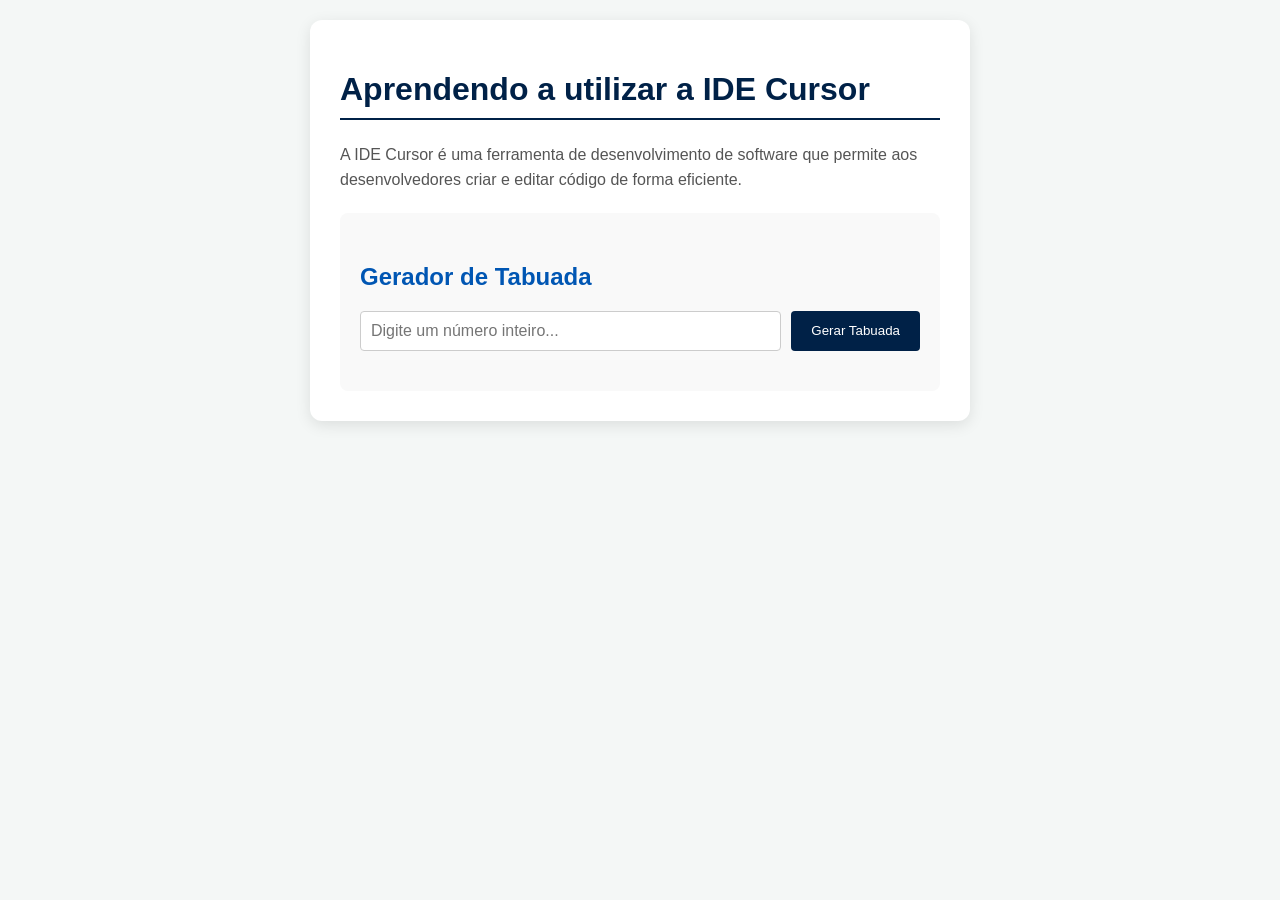
<file: index.html>
<!DOCTYPE html>
<html lang="pt-BR">
<head>
    <meta charset="UTF-8">
    <meta name="viewport" content="width=device-width, initial-scale=1.0">
    <title>Tabuada Inteligente - IDE Cursor</title>
    <link rel="stylesheet" href="estilo.css">
</head>
<body>
    <div class="container">
        <h1>Aprendendo a utilizar a IDE Cursor</h1>
        <p>
            A IDE Cursor é uma ferramenta de desenvolvimento de software que permite aos desenvolvedores criar e editar código de forma eficiente.
        </p>

        <section class="tabuada-section">
            <h2>Gerador de Tabuada</h2>
            <div class="input-group">
                <input type="number" id="numInput" placeholder="Digite um número inteiro..." min="0">
                <button id="btnGerar">Gerar Tabuada</button>
            </div>
            <div id="resultado" class="resultado-container">
                <!-- A tabuada aparecerá aqui -->
            </div>
        </section>
    </div>

    <script src="script.js"></script>
</body>
</html>
</file>
<file: estilo.css>
body {
    background-color: #f4f7f6;
    color: #333;
    margin: 0;
    padding: 20px;
    font-family: 'Segoe UI', Arial, sans-serif;
    display: flex;
    justify-content: center;
}

.container {
    max-width: 600px;
    background-color: #ffffff;
    padding: 30px;
    border-radius: 12px;
    box-shadow: 0 4px 15px rgba(0,0,0,0.1);
}

h1 {
    color: #002147;
    border-bottom: 2px solid #002147;
    padding-bottom: 10px;
}

h2 {
    color: #0056b3;
    margin-top: 30px;
}

p {
    color: #555;
    line-height: 1.6;
}

.tabuada-section {
    margin-top: 20px;
    padding: 20px;
    background-color: #f9f9f9;
    border-radius: 8px;
}

.input-group {
    display: flex;
    gap: 10px;
    margin-bottom: 20px;
}

input {
    flex: 1;
    padding: 10px;
    border: 1px solid #ccc;
    border-radius: 4px;
    font-size: 16px;
}

button {
    padding: 10px 20px;
    background-color: #002147;
    color: white;
    border: none;
    border-radius: 4px;
    cursor: pointer;
    transition: background 0.3s;
}

button:hover {
    background-color: #003a7d;
}

.resultado-container {
    display: grid;
    grid-template-columns: repeat(auto-fill, minmax(120px, 1fr));
    gap: 10px;
    margin-top: 15px;
}

.tabuada-item {
    background: #fff;
    padding: 8px;
    border: 1px solid #eee;
    border-radius: 4px;
    text-align: center;
    font-size: 14px;
    box-shadow: 2px 2px 5px rgba(0,0,0,0.02);
}
</file>
